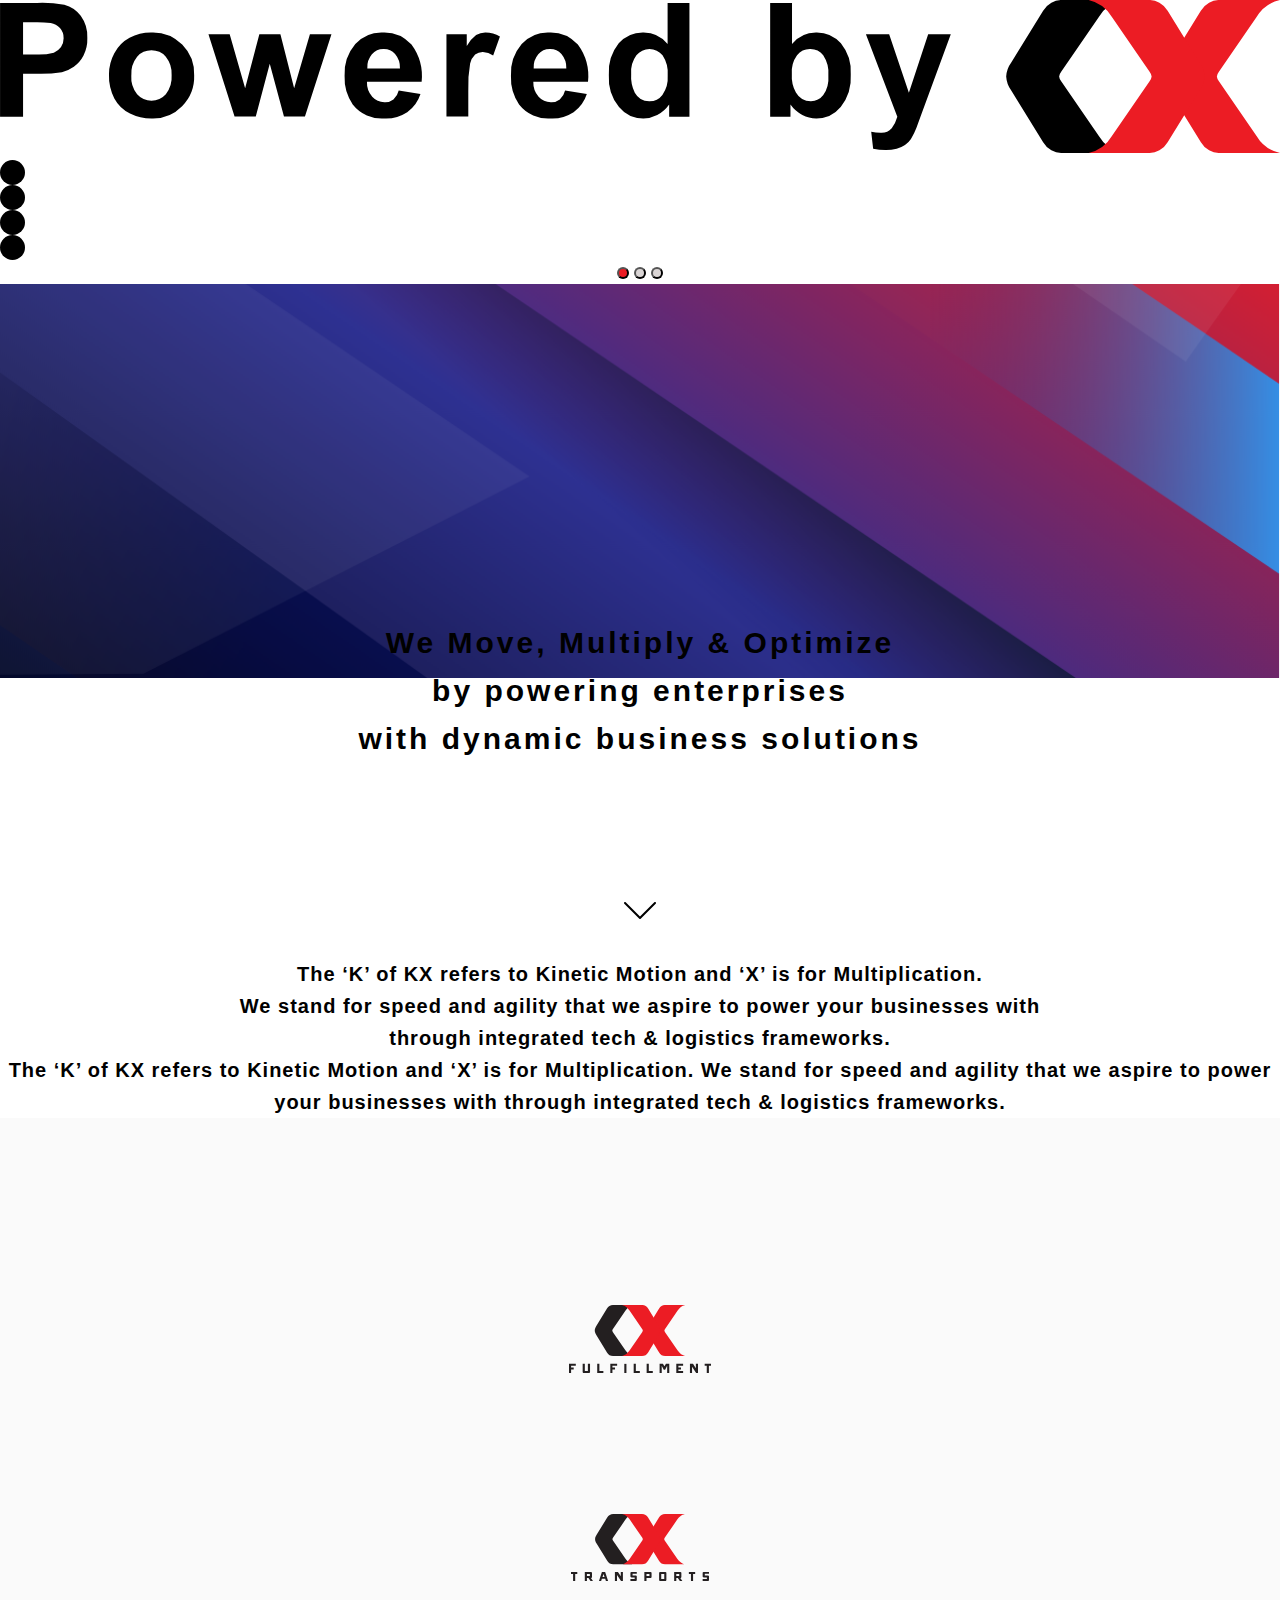
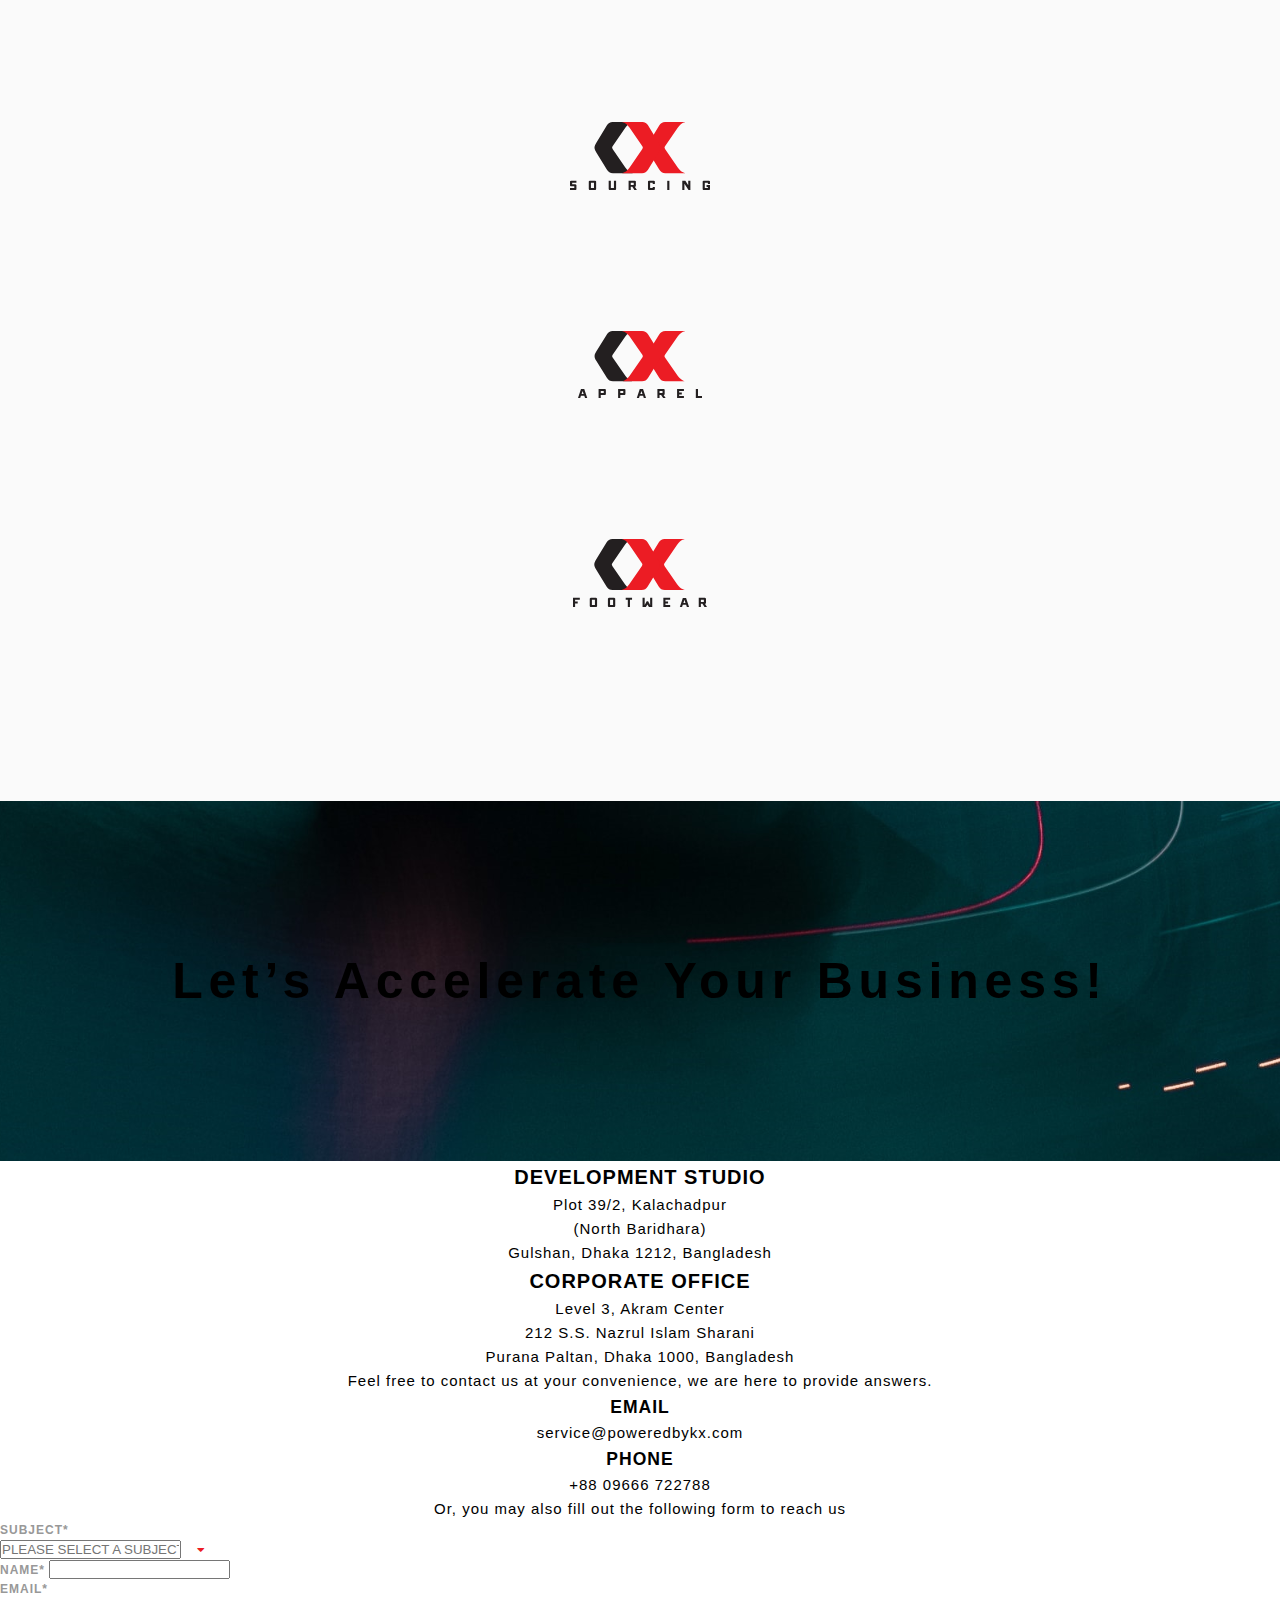
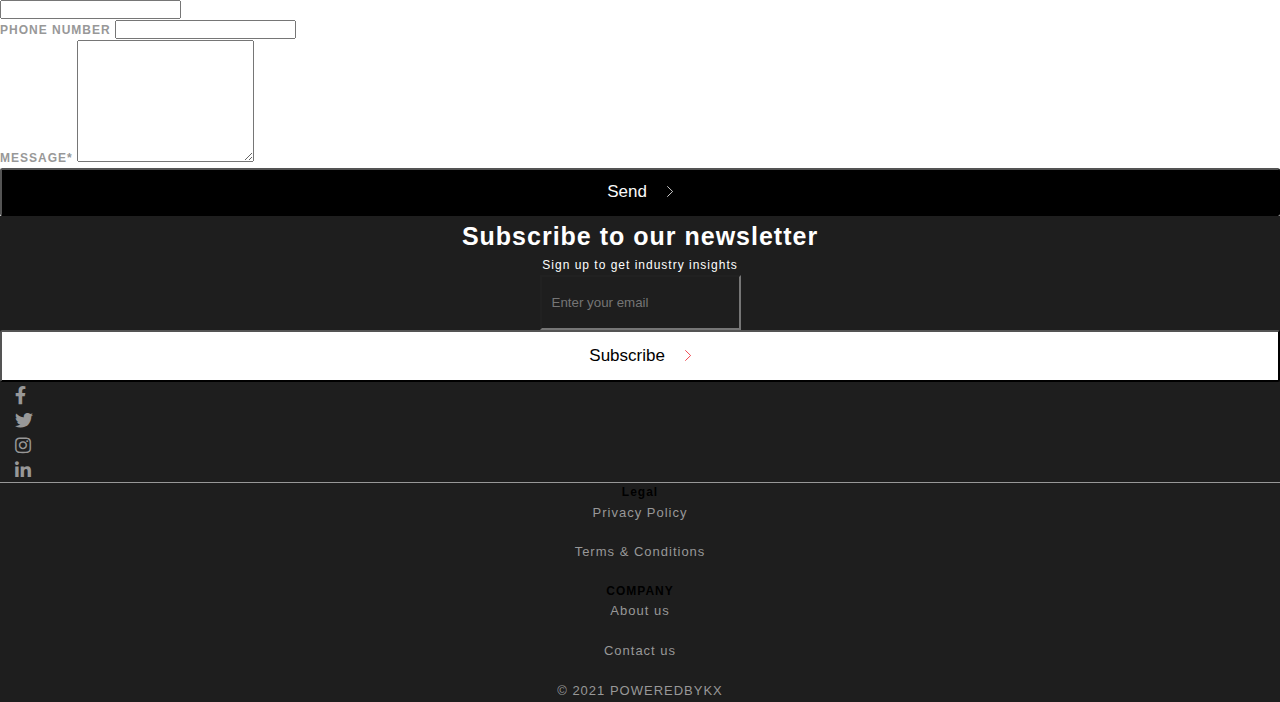
<file: index.html>
<!DOCTYPE html>
<html lang="en">
  <head>
    <meta charset="UTF-8" />
    <meta http-equiv="X-UA-Compatible" content="IE=edge" />
    <meta name="viewport" content="width=device-width, initial-scale=1.0" />
    <title>Powered by kx</title>
    <link rel="icon" href="assets/images/favicon.png" type="image/png">
    <!-- Fontawesome -->
    <link rel="stylesheet" href="assets/css/all.min.css" />
    <!-- Bootstrap CSS -->
    <link
      href="https://cdn.jsdelivr.net/npm/bootstrap@5.0.2/dist/css/bootstrap.min.css"
      rel="stylesheet"
      integrity="sha384-EVSTQN3/azprG1Anm3QDgpJLIm9Nao0Yz1ztcQTwFspd3yD65VohhpuuCOmLASjC"
      crossorigin="anonymous"
    />
    <link rel="stylesheet" href="assets/css/style.css" />
  </head>
  <body>
    <header id="header" class="pt-4 pb-4 pt-sm-5 pb-sm-5 px-3">
      <div class="container">
        <div class="row align-items-center">
          <div class="col-12 col-sm-2">
            <div class="logo-wrapper">
              <a href="/"><img src="assets/images/logo.svg" alt="powered by kx" /></a>
            </div>
          </div>
          <div class="col-6 col-sm-8"></div>
          <div class="col-2 col-sm-2 d-none d-sm-block">
            <div class="social-icon-wrapper">
              <ul
                class="
                  list-unstyled list-inline
                  d-flex
                  justify-content-end
                  align-items-center
                  m-0
                "
              >
                <li class="list-inline-item">
                  <a href="javascript:void">
                    <div class="social-icon bg_black icon_circle">
                      <i class="fab fa-facebook-f text-white"></i></div
                  ></a>
                </li>
                <li class="list-inline-item">
                  <a href="javascript:void">
                    <div class="social-icon bg_black icon_circle">
                      <i class="fab fa-twitter text-white"></i></div
                  ></a>
                </li>
                <li class="list-inline-item">
                  <a href="javascript:void">
                    <div class="social-icon bg_black icon_circle">
                      <i class="fab fa-instagram text-white"></i></div
                  ></a>
                </li>
                <li class="list-inline-item">
                  <a href="javascript:void">
                    <div class="social-icon bg_black icon_circle">
                      <i class="fab fa-linkedin-in text-white"></i></div
                  ></a>
                </li>
              </ul>
            </div>
          </div>
        </div>
      </div>
    </header>
    <!-- #header section -->

    <!-- #hero section  -->
    <section id="hero">
      <div class="container-fluid p-0">
        <div
          id="carouselExampleIndicators"
          class="carousel slide"
          data-bs-ride="carousel"
        >
          <div class="carousel-indicators">
            <button
              type="button"
              data-bs-target="#carouselExampleIndicators"
              data-bs-slide-to="0"
              class="active circle-indicators"
              aria-current="true"
              aria-label="Slide 1"
            ></button>
            <button
              class="circle-indicators"
              type="button"
              data-bs-target="#carouselExampleIndicators"
              data-bs-slide-to="1"
              aria-label="Slide 2"
            ></button>
            <button
              class="circle-indicators"
              type="button"
              data-bs-target="#carouselExampleIndicators"
              data-bs-slide-to="2"
              aria-label="Slide 3"
            ></button>
          </div>
          <div class="carousel-inner">
            <div class="carousel-item active">
              <img
                src="assets/images/slider.png"
                class="d-block w-100"
                alt="..."
              />
              <div class="carousel-caption d-block col-sm-8 m-auto">
                <h5 class="carousel-heading text-bold">We Move, Multiply & Optimize
                 <br> by powering enterprises
                 <br> with dynamic business solutions
                  </h5>
              </div>
            </div>
          </div>
        </div>
        <!-- ./slider  -->
        <!-- scroll down arrow  -->
        <div class="down-arrow">
          <a href="#services">
            <img src="assets/images/down-arrow.svg" alt="" />
          </a>
        </div>
        <!-- down arrow  -->
      </div>
    </section>
    <!-- #hero section  -->

    <!-- brand section  -->
    <section id="brand">
      <div class="container">
        <div class="row pb-5 mx-5 mx-sm-0 gx-5 gx-sm-0">
          <div class="col-12 col-sm-10 col-lg-8 mx-auto">
            <!-- desktop view  -->
            <h2 class="title pb-3 d-none d-sm-block">
              The ‘K’ of <strong>KX</strong> refers to <strong>Kinetic Motion</strong>  and ‘X’ is for <strong>Multiplication</strong>. 
             <br> We stand for speed and agility that we aspire to power your businesses with
             <br>through integrated tech & logistics frameworks. 
            </h2>
            <!-- for mobile view  -->
            <h2 class="title pb-3 d-block d-sm-none">
              The ‘K’ of <strong>KX</strong> refers to <strong>Kinetic Motion</strong>  and ‘X’ is for <strong>Multiplication</strong>. 
              We stand for speed and agility that we aspire to power your businesses
             with through integrated tech & logistics frameworks. 
            </h2>
          </div>
        </div>
      </div>
      <!-- brand logo  -->
      <div class="brand__logo-wrapper" id="services">
        <div class="container">
          <div class="row justify-content-center align-items-stretch mx-4 mx-sm-0">
            <div class="col-6 col-md-6 col-lg-4 border-end border-bottom brand__col-padding">
              <a href="javascript:void"
                ><img
                  src="assets/images/brands/fullfillment.svg"
                  alt="fullfillment"
              /></a>
            </div>
            <div class="col-6 col-md-6 col-lg-4 border-bottom brand__col-padding">
              <a href="javascript:void"
                ><img
                  src="assets/images/brands/transports.svg"
                  alt="transports"
              /></a>
            </div>
          </div>
          <div class="row justify-content-center align-items-center  mx-4 mx-sm-0">
            <div class="order-lg-2 col-7 col-md-7 col-lg-4 border-start border-end  brand__col-padding">
              <a href="javascript:void"
                ><img src="assets/images/brands/sourcing.svg" alt="sourcing"
              /></a>
            </div>
            <div
              class="
                order-lg-1
                col-6 col-md-6 col-lg-4
                brand__col-padding
                border-top 
                border-top-sm-none
              "
            >
              <a href="javascript:void"
                ><img src="assets/images/brands/apparel.svg" alt="apparel"
              /></a>
            </div>
            <div
              class="
                order-lg-3
                col-6
                col-md-6
                brand__col-padding
                col-lg-4
                m-auto m-sm-0
                border-xs-start
                border-top border-top-sm-none
              "
            >
              <a href="javascript:void"
                ><img src="assets/images/brands/footwear.svg" alt="footwear"
              /></a>
            </div>
          </div>
        </div>
      </div>
      <!-- brand logo  -->
    </section>
    <!-- brand section  -->

    <!-- contact section  -->
    <section id="contact">
      <div class="heading-wrapper mb-4">
          <h1 class="heading text-white">Let’s Accelerate Your Business!</h1>
      </div>
      <div class="container pt-sm-5 pb-5">
        <div class="row justify-content-center mb-5 mt-5">
          <div class="col-10 col-sm-6 col-md-6 col-lg-5">
            <h3 class="subtitle text-uppercase pt-5 pb-5">
              DEVELOPMENT STUDIO
            </h3>
            <p>
              Plot 39/2, Kalachadpur <br />
              (North Baridhara) <br />
              Gulshan, Dhaka 1212, Bangladesh
            </p>
          </div>
          <div class="col-10 col-sm-6 col-md-6 col-lg-5">
            <h3 class="subtitle text-uppercase pt-5 pb-5">CORPORATE OFFICE</h3>
            <p>
              Level 3, Akram Center <br />
              212 S.S. Nazrul Islam Sharani <br />
              Purana Paltan, Dhaka 1000, Bangladesh
            </p>
          </div>
        </div>
        <!-- Address end  -->
        <div class="row justify-content-center align-items-center pt-5 mb-5">
          <p class="pb-5 px-5 col-10">
            Feel free to contact us at your convenience, we are here to provide answers.
          </p>
          <div class="col-12 pt-3 pb-3">
            <h3 class="text-bold text-uppercase pb-2">EMAIL</h3>
            <p>service@poweredbykx.com</p>
          </div>
          <div class="col-12 pt-3 pb-3">
            <h3 class="text-bold text-uppercase pb-2">PHONE</h3>
            <p>+88 09666 722788</p>
          </div>
        </div>
        <!-- contact details end  -->
        <!-- contact form  -->
        <div class="row pt-5 mb-5">
          <p class="pb-5 mb-2 px-5 px-sm-0">
            Or, you may also fill out the following form to reach us
          </p>
          <form class="contact-form">
            <div class="row justify-content-center">
              <div class="col-10 col-sm-4 pb-4">
                <label for="formGroupExampleInput" class="form-label text-bold"
                  >Subject*</label
                >
                <div class="input-group mb-3">
                  <input
                    type="text"
                    class="form-control form-control-lg"
                    placeholder="PLEASE SELECT A SUBJECT"
                    aria-label=""
                    aria-describedby="basic-addon2"
                  />
                  <span class="input-group-text squre-input-grp-text" id="basic-addon2">
                    <i class="fa fa-caret-down text-red"></i>
                  </span>
                </div>
              </div>
              <div class="col-10 col-sm-4 pb-4">
                <label for="formGroupExampleInput" class="form-label text-bold"
                  >NAME*</label
                >
                <input
                  type="text"
                  class="form-control form-control-lg"
                  placeholder=""
                  aria-label="Last name"
                />
              </div>
            </div>
            <div class="row justify-content-center pt-4 pt-sm-0">
              <div class="col-10 col-sm-4 pb-4">
                <label for="formGroupExampleInput" class="form-label text-bold"
                  >Email*</label
                >
                <div class="input-group mb-3">
                  <input
                    type="email"
                    class="form-control form-control-lg"
                    placeholder=""
                    aria-label=""
                    aria-describedby="basic-addon2"
                  />
                </div>
              </div>
              <div class="col-10 col-sm-4 pb-4">
                <label for="formGroupExampleInput" class="form-label text-bold"
                  >Phone Number</label
                >
                <input
                  type="text"
                  class="form-control form-control-lg"
                  placeholder=""
                  aria-label="Last name"
                />
              </div>
            </div>
            <div class="row justify-content-center pt-4 pt-sm-0">
              <div class="col-10 col-sm-8">
                <div class="mb-3">
                  <label for="exampleFormControlTextarea1" class="form-label text-bold"
                    >Message*</label
                  >
                  <textarea
                    class="form-control form-control-lg"
                    id="exampleFormControlTextarea1"
                    rows="8"
                  ></textarea>
                </div>
                <div class="col-12 col-sm-5 col-md-3 col-lg-2">
                  <button class="btn btn-black mt-3 mb-2 text-capitalize"
                    >Send
                    <img class="right-arrow" src="assets/images/right-arrow.svg" alt="">
                  </button>
                </div>
              </div>
            </div>
          </form>
        </div>
        <!-- contact form  -->
      </div>
    </section>
    <!-- contact section  -->

    <!-- footer section  -->
    <footer id="footer" class="pt-5 pb-5">
      <div class="container">
        <div class="row justify-content-center">
          <div class="col-10 col-sm-6">
            <!-- Newsletter  -->
            <div class="footer__header">
              <h3 class="title pt-5 pb-5">Subscribe to our newsletter</h3>
              <p class="pb-4">
                Sign up to get industry insights
              </p>
            </div>
            <form>
              <div class="row justify-content-center pt-4">
                <div class="col-10 col-sm-7 col-lg-8">
                  <input
                    type="text"
                    class="form-control form-control-lg"
                    placeholder="Enter your email"
                    aria-label=""
                    aria-describedby="basic-addon2"
                  />
                </div>
                <div class="col-10 col-sm-5 col-lg-4 pt-3 pt-sm-0">
                  <button
                    href="javascript:void"
                    class="btn btn-white text-center"
                    >Subscribe 
                    <img class="right-arrow" src="assets/images/right-arrow-red.svg" alt="">
                  </button>
                </div>
              </div>
            </form>
            <!-- Newsletter  -->

            <!-- footer social icon  -->
            <div class="row justify-content-center mt-5 pb-5 border-bottom">
              <div class="col-10 col-sm-4 pt-5 pb-5">
                <div class="social-icon-wrapper">
                  <ul
                    class="
                      list-unstyled list-inline
                      d-flex
                      justify-content-around
                      align-items-center
                      m-0
                    "
                  >
                    <li class="list-inline-item border-end">
                      <a href="javascript:void">
                        <div class="social-icon">
                          <i class="fab fa-facebook-f text-white"></i></div
                      ></a>
                    </li>
                    <li class="list-inline-item border-end">
                      <a href="javascript:void">
                        <div class="social-icon">
                          <i class="fab fa-twitter text-white"></i></div
                      ></a>
                    </li>
                    <li class="list-inline-item border-end">
                      <a href="javascript:void">
                        <div class="social-icon">
                          <i class="fab fa-instagram text-white"></i></div
                      ></a>
                    </li>
                    <li class="list-inline-item">
                      <a href="javascript:void">
                        <div class="social-icon">
                          <i class="fab fa-linkedin-in text-white"></i></div
                      ></a>
                    </li>
                  </ul>
                </div>
              </div>
            </div>
            <!-- footer social icon  -->

            <!-- footer menu  -->
            <div class="footer-menu">
              <div
                class="
                  row
                  justify-content-around
                  align-items-center
                  mt-5
                  mb-5
                  pt-5
                  pb-5
                "
              >
                <div class="col-10 col-lg-6">
                  <h4 class="text-white text-uppercase pb-5">Legal</h4>
                  <ul class="list-unstyled">
                    <li><a href="javascript:void">Privacy Policy</a></li>
                    <li><a href="javascript:void">Terms & Conditions</a></li>
                  </ul>
                </div>
                <div class="col-10 col-lg-6">
                  <h4 class="text-white text-uppercase pb-5 pt-5 pt-sm-0">
                    COMPANY
                  </h4>
                  <ul class="list-unstyled">
                    <li><a href="javascript:void">About us</a></li>
                    <li><a href="javascript:void">Contact us</a></li>
                  </ul>
                </div>
              </div>
            </div>
            <!-- footer menu  -->
            <!-- footer copyright bar  -->
            <div class="copyright-bar">
              <div class="row justify-content-center">
                <div class="order-3 order-sm-0 col-12 col-sm-4 pb-4 pb-sm-0">
                  <a href="javascript:void">&copy; 2021 poweredbykx</a>
                </div>
              </div>
            </div>
            <!-- footer copyright bar  -->
          </div>
        </div>
      </div>
    </footer>
    <!-- footer section  -->

    <!-- Option 1: Bootstrap Bundle with Popper -->
    <script
      src="https://cdn.jsdelivr.net/npm/bootstrap@5.0.2/dist/js/bootstrap.bundle.min.js"
      integrity="sha384-MrcW6ZMFYlzcLA8Nl+NtUVF0sA7MsXsP1UyJoMp4YLEuNSfAP+JcXn/tWtIaxVXM"
      crossorigin="anonymous"
    ></script>
  </body>
</html>
</file>
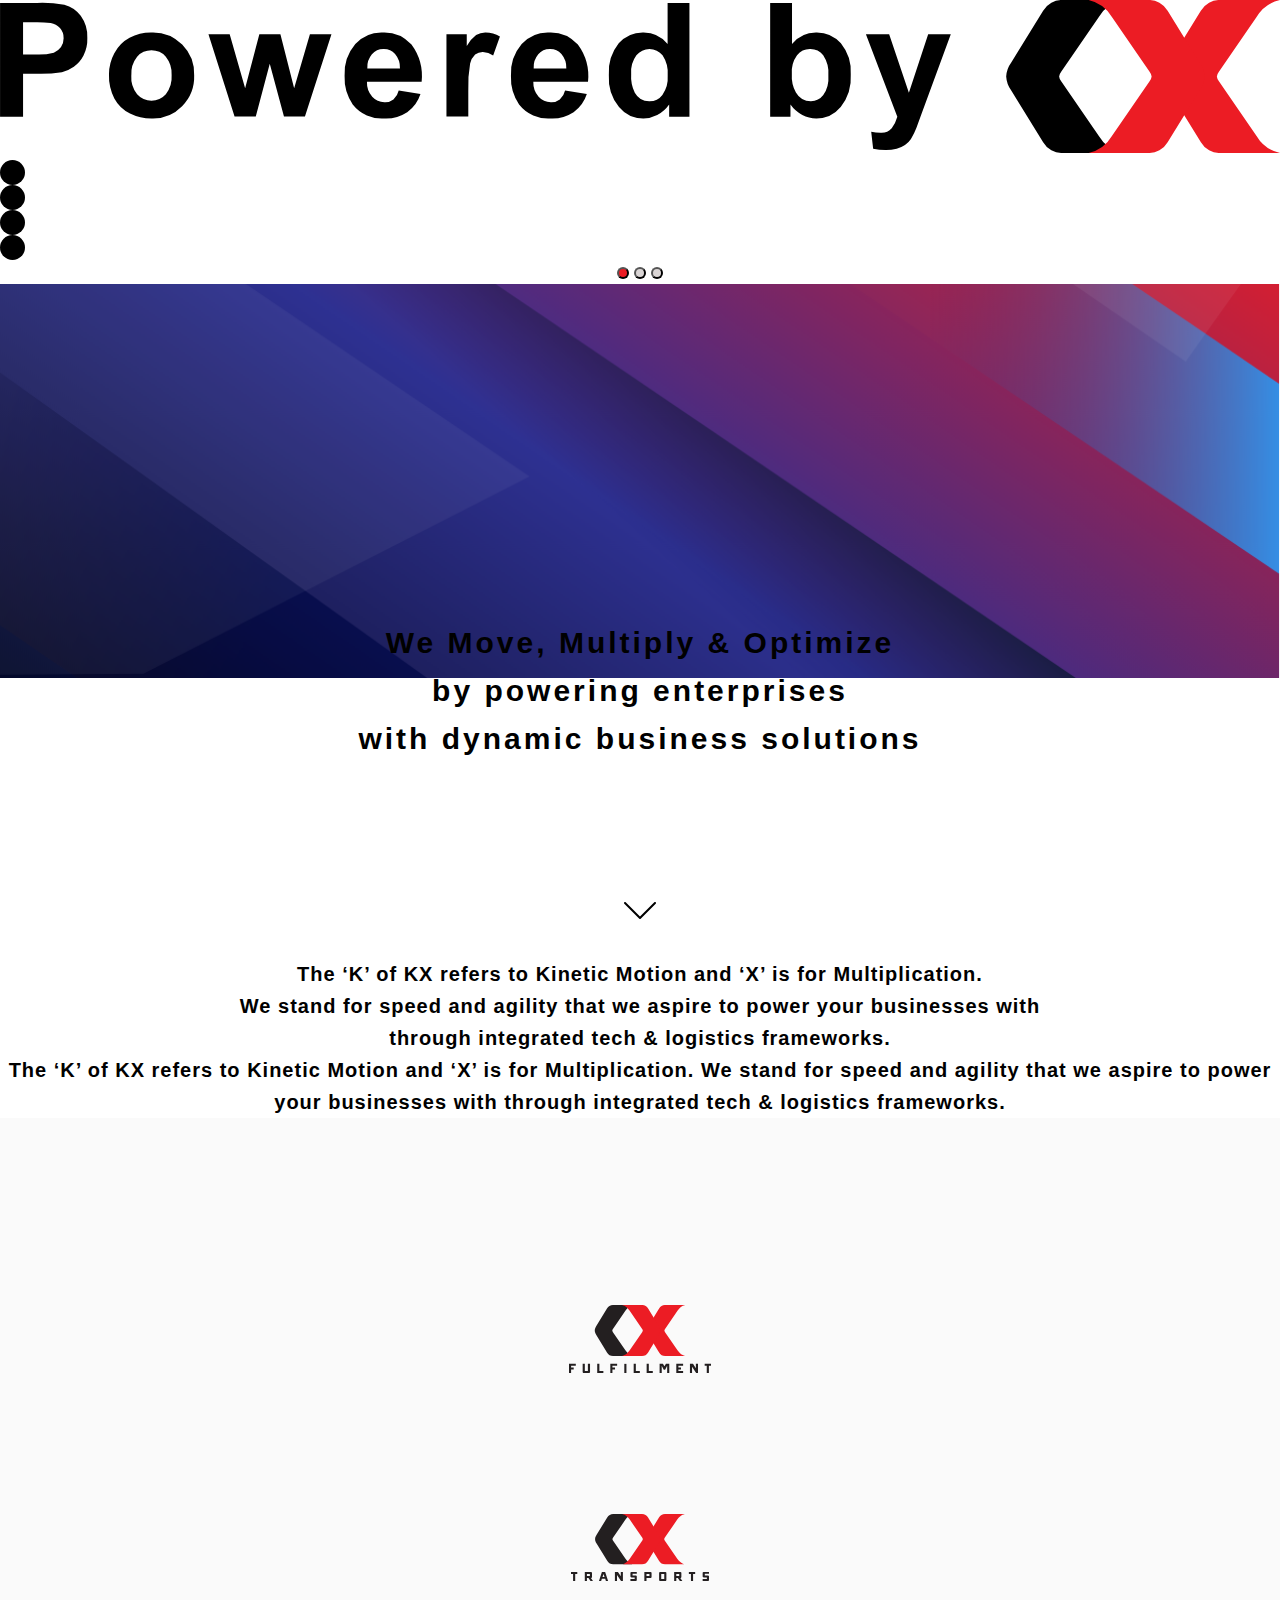
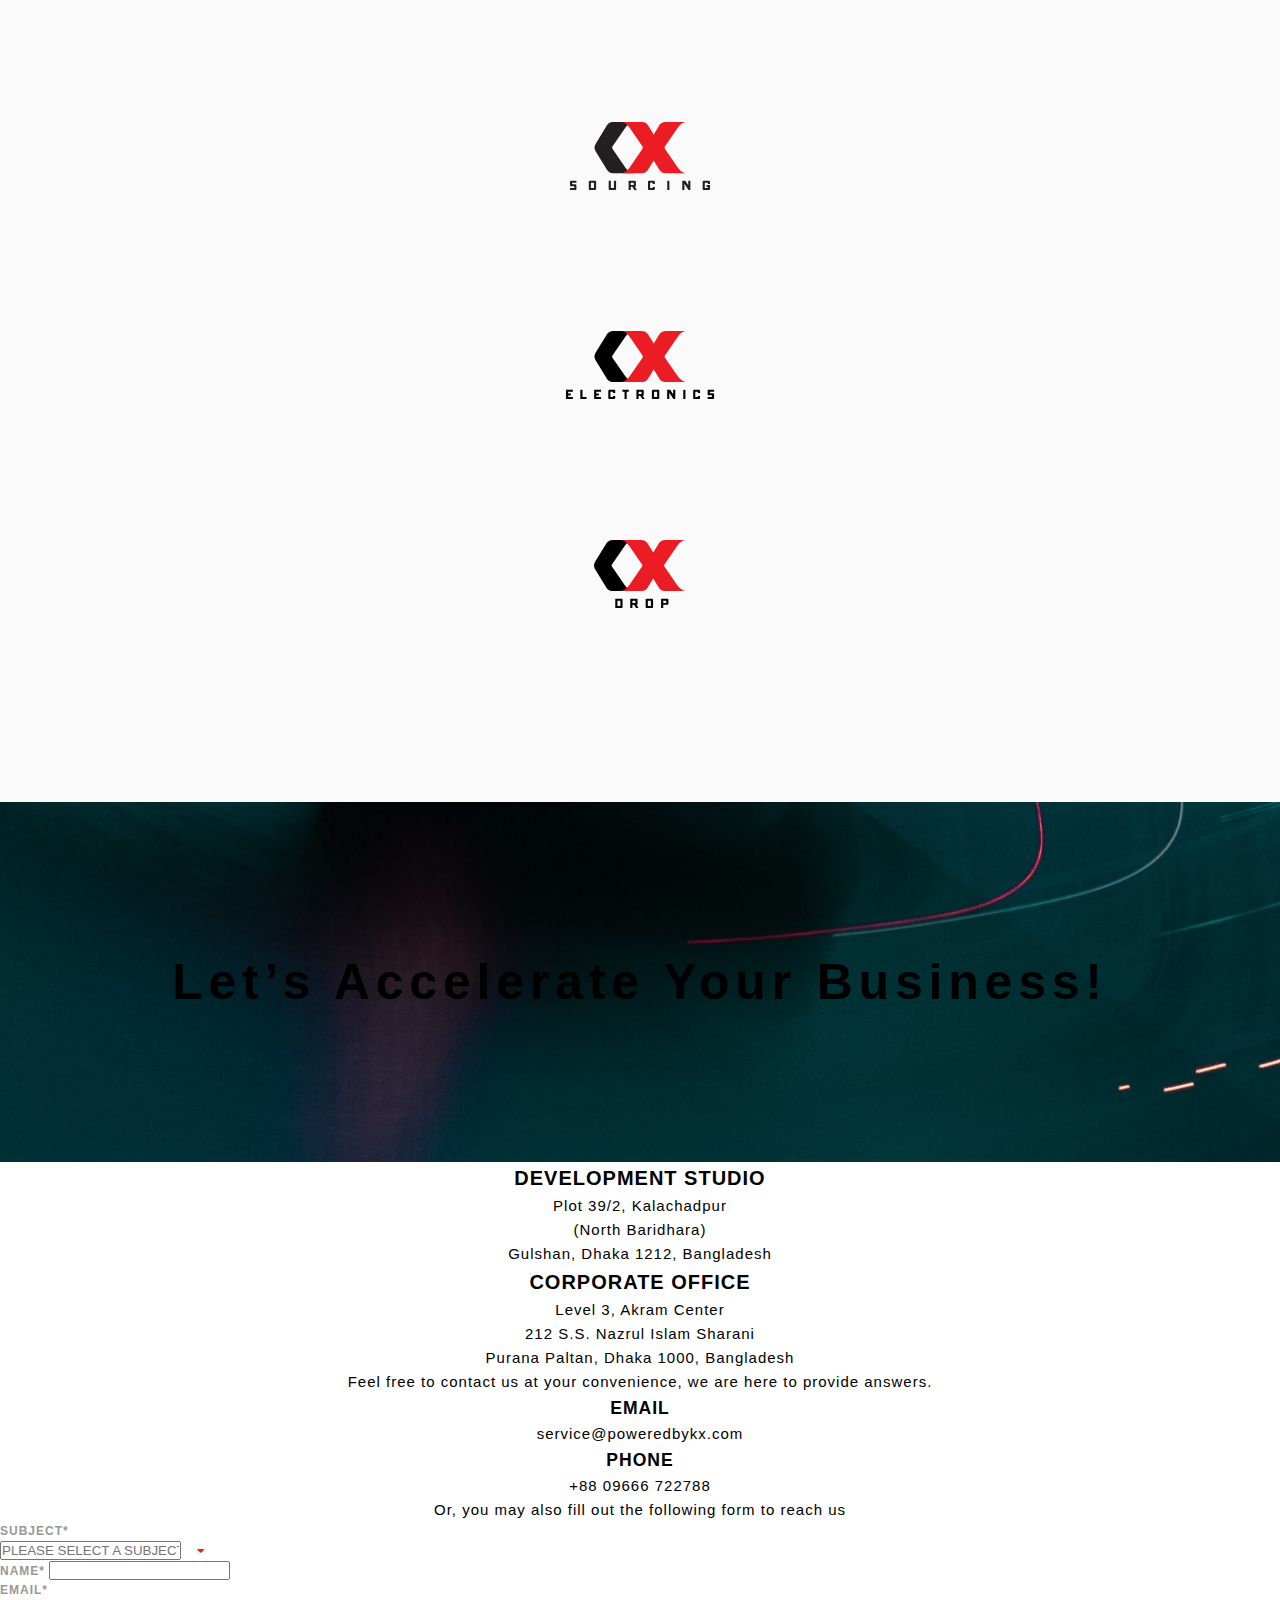
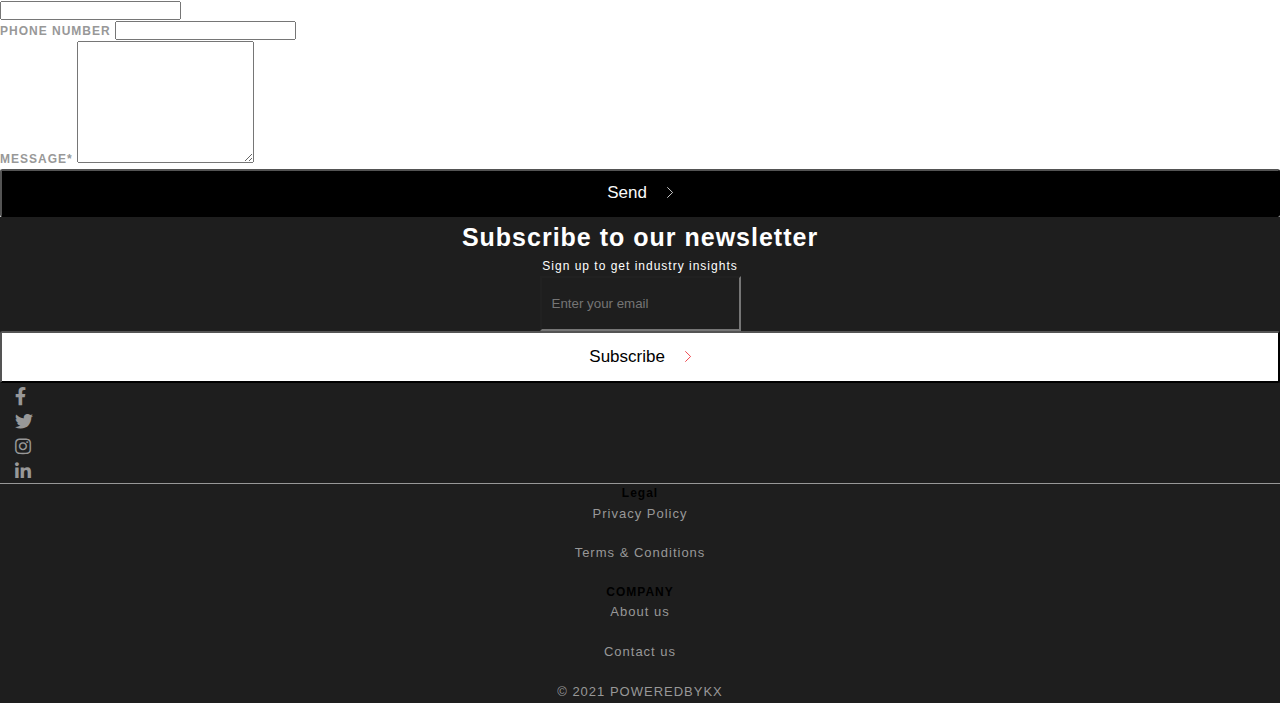
<file: backup.html>
<!DOCTYPE html>
<html lang="en">
  <head>
    <meta charset="UTF-8" />
    <meta http-equiv="X-UA-Compatible" content="IE=edge" />
    <meta name="viewport" content="width=device-width, initial-scale=1.0" />
    <title>Powered by kx</title>
    <link rel="icon" href="assets/images/favicon.png" type="image/png">
    <!-- Fontawesome -->
    <link rel="stylesheet" href="assets/css/all.min.css" />
    <!-- Bootstrap CSS -->
    <link
      href="https://cdn.jsdelivr.net/npm/bootstrap@5.0.2/dist/css/bootstrap.min.css"
      rel="stylesheet"
      integrity="sha384-EVSTQN3/azprG1Anm3QDgpJLIm9Nao0Yz1ztcQTwFspd3yD65VohhpuuCOmLASjC"
      crossorigin="anonymous"
    />
    <link rel="stylesheet" href="assets/css/style.css" />
  </head>
  <body>
    <header id="header" class="pt-4 pb-4 pt-sm-5 pb-sm-5 px-3">
      <div class="container">
        <div class="row align-items-center">
          <div class="col-12 col-sm-2">
            <div class="logo-wrapper">
              <a href="/"><img src="assets/images/logo.svg" alt="powered by kx" /></a>
            </div>
          </div>
          <div class="col-6 col-sm-8"></div>
          <div class="col-2 col-sm-2 d-none d-sm-block">
            <div class="social-icon-wrapper">
              <ul
                class="
                  list-unstyled list-inline
                  d-flex
                  justify-content-end
                  align-items-center
                  m-0
                "
              >
                <li class="list-inline-item">
                  <a href="javascript:void">
                    <div class="social-icon bg_black icon_circle">
                      <i class="fab fa-facebook-f text-white"></i></div
                  ></a>
                </li>
                <li class="list-inline-item">
                  <a href="javascript:void">
                    <div class="social-icon bg_black icon_circle">
                      <i class="fab fa-twitter text-white"></i></div
                  ></a>
                </li>
                <li class="list-inline-item">
                  <a href="javascript:void">
                    <div class="social-icon bg_black icon_circle">
                      <i class="fab fa-instagram text-white"></i></div
                  ></a>
                </li>
                <li class="list-inline-item">
                  <a href="javascript:void">
                    <div class="social-icon bg_black icon_circle">
                      <i class="fab fa-linkedin-in text-white"></i></div
                  ></a>
                </li>
              </ul>
            </div>
          </div>
        </div>
      </div>
    </header>
    <!-- #header section -->

    <!-- #hero section  -->
    <section id="hero">
      <div class="container-fluid p-0">
        <div
          id="carouselExampleIndicators"
          class="carousel slide"
          data-bs-ride="carousel"
        >
          <div class="carousel-indicators">
            <button
              type="button"
              data-bs-target="#carouselExampleIndicators"
              data-bs-slide-to="0"
              class="active circle-indicators"
              aria-current="true"
              aria-label="Slide 1"
            ></button>
            <button
              class="circle-indicators"
              type="button"
              data-bs-target="#carouselExampleIndicators"
              data-bs-slide-to="1"
              aria-label="Slide 2"
            ></button>
            <button
              class="circle-indicators"
              type="button"
              data-bs-target="#carouselExampleIndicators"
              data-bs-slide-to="2"
              aria-label="Slide 3"
            ></button>
          </div>
          <div class="carousel-inner">
            <div class="carousel-item active">
              <img
                src="assets/images/slider.png"
                class="d-block w-100"
                alt="..."
              />
              <div class="carousel-caption d-block col-sm-8 m-auto">
                <h5 class="carousel-heading text-bold">We Move, Multiply & Optimize
                 <br> by powering enterprises
                 <br> with dynamic business solutions
                  </h5>
              </div>
            </div>
          </div>
        </div>
        <!-- ./slider  -->
        <!-- scroll down arrow  -->
        <div class="down-arrow">
          <a href="#services">
            <img src="assets/images/down-arrow.svg" alt="" />
          </a>
        </div>
        <!-- down arrow  -->
      </div>
    </section>
    <!-- #hero section  -->

    <!-- brand section  -->
    <section id="brand">
      <div class="container">
        <div class="row pb-5 mx-5 mx-sm-0 gx-5 gx-sm-0">
          <div class="col-12 col-sm-10 col-lg-8 mx-auto">
            <!-- desktop view  -->
            <h2 class="title pb-3 d-none d-sm-block">
              The ‘K’ of <strong>KX</strong> refers to <strong>Kinetic Motion</strong>  and ‘X’ is for <strong>Multiplication</strong>. 
             <br> We stand for speed and agility that we aspire to power your businesses with
             <br>through integrated tech & logistics frameworks. 
            </h2>
            <!-- for mobile view  -->
            <h2 class="title pb-3 d-block d-sm-none">
              The ‘K’ of <strong>KX</strong> refers to <strong>Kinetic Motion</strong>  and ‘X’ is for <strong>Multiplication</strong>. 
              We stand for speed and agility that we aspire to power your businesses
             with through integrated tech & logistics frameworks. 
            </h2>
          </div>
        </div>
      </div>
      <!-- brand logo  -->
      <div class="brand__logo-wrapper" id="services">
        <div class="container">
          <div class="row justify-content-center align-items-stretch mx-4 mx-sm-0">
            <div class="col-6 col-md-6 col-lg-4 border-end border-bottom brand__col-padding">
              <a href="javascript:void"
                ><img
                  src="assets/images/brands/fullfillment.svg"
                  alt="fullfillment"
              /></a>
            </div>
            <div class="col-6 col-md-6 col-lg-4 border-bottom brand__col-padding">
              <a href="javascript:void"
                ><img
                  src="assets/images/brands/transports.svg"
                  alt="transports"
              /></a>
            </div>
          </div>
          <div class="row justify-content-center align-items-center  mx-4 mx-sm-0">
            <div class="order-lg-2 col-7 col-md-7 col-lg-4 border-start border-end  brand__col-padding">
              <a href="javascript:void"
                ><img src="assets/images/brands/sourcing.svg" alt="sourcing"
              /></a>
            </div>
            <div
              class="
                order-lg-1
                col-6 col-md-6 col-lg-4
                brand__col-padding
                border-top 
                border-top-sm-none
              "
            >
              <a href="javascript:void"
                ><img src="assets/images/brands/electronics.svg" alt="apparel"
              /></a>
            </div>
            <div
              class="
                order-lg-3
                col-6
                col-md-6
                brand__col-padding
                col-lg-4
                m-auto m-sm-0
                border-xs-start
                border-top border-top-sm-none
              "
            >
              <a href="javascript:void"
                ><img src="assets/images/brands/drop.svg" alt="footwear"
              /></a>
            </div>
          </div>
        </div>
      </div>
      <!-- brand logo  -->
    </section>
    <!-- brand section  -->

    <!-- contact section  -->
    <section id="contact">
      <div class="heading-wrapper mb-4">
          <h1 class="heading text-white">Let’s Accelerate Your Business!</h1>
      </div>
      <div class="container pt-sm-5 pb-5">
        <div class="row justify-content-center mb-5 mt-5">
          <div class="col-10 col-sm-6 col-md-6 col-lg-5">
            <h3 class="subtitle text-uppercase pt-5 pb-5">
              DEVELOPMENT STUDIO
            </h3>
            <p>
              Plot 39/2, Kalachadpur <br />
              (North Baridhara) <br />
              Gulshan, Dhaka 1212, Bangladesh
            </p>
          </div>
          <div class="col-10 col-sm-6 col-md-6 col-lg-5">
            <h3 class="subtitle text-uppercase pt-5 pb-5">CORPORATE OFFICE</h3>
            <p>
              Level 3, Akram Center <br />
              212 S.S. Nazrul Islam Sharani <br />
              Purana Paltan, Dhaka 1000, Bangladesh
            </p>
          </div>
        </div>
        <!-- Address end  -->
        <div class="row justify-content-center align-items-center pt-5 mb-5">
          <p class="pb-5 px-5 col-10">
            Feel free to contact us at your convenience, we are here to provide answers.
          </p>
          <div class="col-12 pt-3 pb-3">
            <h3 class="text-bold text-uppercase pb-2">EMAIL</h3>
            <p>service@poweredbykx.com</p>
          </div>
          <div class="col-12 pt-3 pb-3">
            <h3 class="text-bold text-uppercase pb-2">PHONE</h3>
            <p>+88 09666 722788</p>
          </div>
        </div>
        <!-- contact details end  -->
        <!-- contact form  -->
        <div class="row pt-5 mb-5">
          <p class="pb-5 mb-2 px-5 px-sm-0">
            Or, you may also fill out the following form to reach us
          </p>
          <form class="contact-form">
            <div class="row justify-content-center">
              <div class="col-10 col-sm-4 pb-4">
                <label for="formGroupExampleInput" class="form-label text-bold"
                  >Subject*</label
                >
                <div class="input-group mb-3">
                  <input
                    type="text"
                    class="form-control form-control-lg"
                    placeholder="PLEASE SELECT A SUBJECT"
                    aria-label=""
                    aria-describedby="basic-addon2"
                  />
                  <span class="input-group-text squre-input-grp-text" id="basic-addon2">
                    <i class="fa fa-caret-down text-red"></i>
                  </span>
                </div>
              </div>
              <div class="col-10 col-sm-4 pb-4">
                <label for="formGroupExampleInput" class="form-label text-bold"
                  >NAME*</label
                >
                <input
                  type="text"
                  class="form-control form-control-lg"
                  placeholder=""
                  aria-label="Last name"
                />
              </div>
            </div>
            <div class="row justify-content-center pt-4 pt-sm-0">
              <div class="col-10 col-sm-4 pb-4">
                <label for="formGroupExampleInput" class="form-label text-bold"
                  >Email*</label
                >
                <div class="input-group mb-3">
                  <input
                    type="email"
                    class="form-control form-control-lg"
                    placeholder=""
                    aria-label=""
                    aria-describedby="basic-addon2"
                  />
                </div>
              </div>
              <div class="col-10 col-sm-4 pb-4">
                <label for="formGroupExampleInput" class="form-label text-bold"
                  >Phone Number</label
                >
                <input
                  type="text"
                  class="form-control form-control-lg"
                  placeholder=""
                  aria-label="Last name"
                />
              </div>
            </div>
            <div class="row justify-content-center pt-4 pt-sm-0">
              <div class="col-10 col-sm-8">
                <div class="mb-3">
                  <label for="exampleFormControlTextarea1" class="form-label text-bold"
                    >Message*</label
                  >
                  <textarea
                    class="form-control form-control-lg"
                    id="exampleFormControlTextarea1"
                    rows="8"
                  ></textarea>
                </div>
                <div class="col-12 col-sm-5 col-md-3 col-lg-2">
                  <button class="btn btn-black mt-3 mb-2 text-capitalize"
                    >Send
                    <img class="right-arrow" src="assets/images/right-arrow.svg" alt="">
                  </button>
                </div>
              </div>
            </div>
          </form>
        </div>
        <!-- contact form  -->
      </div>
    </section>
    <!-- contact section  -->

    <!-- footer section  -->
    <footer id="footer" class="pt-5 pb-5">
      <div class="container">
        <div class="row justify-content-center">
          <div class="col-10 col-sm-6">
            <!-- Newsletter  -->
            <div class="footer__header">
              <h3 class="title pt-5 pb-5">Subscribe to our newsletter</h3>
              <p class="pb-4">
                Sign up to get industry insights
              </p>
            </div>
            <form method="post" action="subscriberform.php">
              <div class="row justify-content-center pt-4">
                <div class="col-10 col-sm-7 col-lg-8">
                  <input
                    type="text"
                    name="email"
                    class="form-control form-control-lg"
                    placeholder="Enter your email"
                    aria-label=""
                    aria-describedby="basic-addon2"
                  />
                </div>
                <div class="col-10 col-sm-5 col-lg-4 pt-3 pt-sm-0">
                  <button
                    type="submit"
                    class="btn btn-white text-center"
                    >Subscribe 
                    <img class="right-arrow" src="assets/images/right-arrow-red.svg" alt="">
                  </button>
                </div>
              </div>
            </form>
            <!-- Newsletter  -->

            <!-- footer social icon  -->
            <div class="row justify-content-center mt-5 pb-5 border-bottom">
              <div class="col-10 col-sm-4 pt-5 pb-5">
                <div class="social-icon-wrapper">
                  <ul
                    class="
                      list-unstyled list-inline
                      d-flex
                      justify-content-around
                      align-items-center
                      m-0
                    "
                  >
                    <li class="list-inline-item border-end">
                      <a href="javascript:void">
                        <div class="social-icon">
                          <i class="fab fa-facebook-f text-white"></i></div
                      ></a>
                    </li>
                    <li class="list-inline-item border-end">
                      <a href="javascript:void">
                        <div class="social-icon">
                          <i class="fab fa-twitter text-white"></i></div
                      ></a>
                    </li>
                    <li class="list-inline-item border-end">
                      <a href="javascript:void">
                        <div class="social-icon">
                          <i class="fab fa-instagram text-white"></i></div
                      ></a>
                    </li>
                    <li class="list-inline-item">
                      <a href="javascript:void">
                        <div class="social-icon">
                          <i class="fab fa-linkedin-in text-white"></i></div
                      ></a>
                    </li>
                  </ul>
                </div>
              </div>
            </div>
            <!-- footer social icon  -->

            <!-- footer menu  -->
            <div class="footer-menu">
              <div
                class="
                  row
                  justify-content-around
                  align-items-center
                  mt-5
                  mb-5
                  pt-5
                  pb-5
                "
              >
                <div class="col-10 col-lg-6">
                  <h4 class="text-white text-uppercase pb-5">Legal</h4>
                  <ul class="list-unstyled">
                    <li><a href="javascript:void">Privacy Policy</a></li>
                    <li><a href="javascript:void">Terms & Conditions</a></li>
                  </ul>
                </div>
                <div class="col-10 col-lg-6">
                  <h4 class="text-white text-uppercase pb-5 pt-5 pt-sm-0">
                    COMPANY
                  </h4>
                  <ul class="list-unstyled">
                    <li><a href="javascript:void">About us</a></li>
                    <li><a href="javascript:void">Contact us</a></li>
                  </ul>
                </div>
              </div>
            </div>
            <!-- footer menu  -->
            <!-- footer copyright bar  -->
            <div class="copyright-bar">
              <div class="row justify-content-center">
                <div class="order-3 order-sm-0 col-12 col-sm-4 pb-4 pb-sm-0">
                  <a href="javascript:void">&copy; 2021 poweredbykx</a>
                </div>
              </div>
            </div>
            <!-- footer copyright bar  -->
          </div>
        </div>
      </div>
    </footer>
    <!-- footer section  -->

    <!-- Option 1: Bootstrap Bundle with Popper -->
    <script
      src="https://cdn.jsdelivr.net/npm/bootstrap@5.0.2/dist/js/bootstrap.bundle.min.js"
      integrity="sha384-MrcW6ZMFYlzcLA8Nl+NtUVF0sA7MsXsP1UyJoMp4YLEuNSfAP+JcXn/tWtIaxVXM"
      crossorigin="anonymous"
    ></script>
  </body>
</html>
</file>
<file: assets/css/style.css>
:root {
    /* font size 10pt to rem conversion  */
    /* font-size: 83.33%; */
    font-size: 62.5%;
    --black: #000000;
    --white: #FFFFFF; 
    --red: #EC1C24;
    --deep-black: #1E1E1E;
    --light-gray: #FAFAFA;
    --gray: #989898;
}
* {
    box-sizing: border-box;
    margin: 0;
    padding: 0;  
}
html {
    scroll-behavior: smooth;
  }
h1, h2, h3, h4, h5, h6, p, ul {
    margin: 0;
}
body {
    font-family: Arial, Helvetica, sans-serif;
    font-size: 1.5rem;
    text-align: center;
    letter-spacing: .1rem;
    line-height: 1.6;
}
a {
    color: var(--black);
    text-decoration: none;
}
a:hover {
    color: var(--black);
}
img {
    width: 100%;
}
@media only screen and (max-width: 600px) {
    img {
        width: auto;
    }
    .logo-wrapper img {
        min-height: 1.8rem;
    }
}

/* All Common CSS  */
.title {
    font-size: 2rem;
    line-height: 1.6;
    letter-spacing: 0.1rem;
}
.subtitle {
    font-size: 2rem;
    line-height: 1.6;
    letter-spacing: 0.1rem;
}
.heading {
    font-size: 5rem;
    line-height: 1.6;
    letter-spacing: 0.58rem;
}
.sub-heading {
    font-size: 3rem;
    line-height: 1.6;
    letter-spacing: 0.1rem;
}
.body2 {
    font-size: 1.2rem;
    line-height: 1.6;
    letter-spacing: 0.1rem;
}
.text-bold {
    font-weight: bold;
}
.text-red {
    color: var(--red);
}
.text-gray {
    color: var(--gray);
}
.bg_black {
    background-color: var(--black);
}
.bg_deep-black {
    background-color: var(--deep-black);
}
.bg_white {
    background-color: var(--black);
}
.bg_light-gray {
    background-color: var(--light-gray);
}
.icon {
    color: var(--white);
}
.icon_circle{
    border-radius: 50%;
    background-color: var(--black);
}
.btn-white, .btn-white:hover{
    color: var(--black) !important;
    background-color: var(--white);
    padding: 1.4rem 1rem; 
    border-radius: .25rem;
    font-size: 1.7rem !important;
    width: 100%;
}
.btn-black, .btn-black:hover{
    color: var(--light-gray);
    background-color: var(--black);
    padding: 1.2rem 1rem; 
    border-radius: .25rem;
    font-size: 1.7rem;
    width: 100%;
}
.right-arrow{
    width: .6rem;
    margin-top: auto;
    margin-bottom: auto;
    margin-left: 1.5rem;
}
/* header section  */
.social-icon {
    width: 2.5rem;
    height: 2.5rem;
    font-size: 1.4rem;
    display: flex;
    justify-content: center;
    align-items: center;
}
.social-icon:hover  {
    background-color: var(--red);
    transition: 0.4s;
}

/* hero section  */
.carousel-heading{
    font-size: 3rem;
    letter-spacing: .3rem;
}
.carousel-caption {
    transform: translateY(-50%);
    bottom: 0;
    top: 55%;
}
.carousel-indicators {
    bottom: -4rem;
}
.circle-indicators {
    border-radius: 50%;
    width: 1.2rem !important;
    height: 1.2rem !important;
    background-color: #dad5d5 !important;
}
.carousel-indicators > .active {
    background-color: var(--red) !important;
}
.down-arrow {
    display: flex;
    justify-content: center;
    align-items: center;
    font-size: 3rem;
    padding-top: 5rem;
    padding-bottom: 2.5rem;
}
#hero .carousel-item img {
    min-height: 400px;
}

@media only screen and (max-width: 600px) {
    #hero .sub-heading {
        font-size: 1.5rem;
    }
    #hero .carousel-item img {
        min-height: 250px;
    }
    .carousel-heading{
        font-size: 1.3rem;
        letter-spacing: .13rem;
    }    
    .carousel-caption {
        top: 56%;
    }
}

/* brand section  */
.brand__logo-wrapper {
    background-color: var(--light-gray);
    padding-top: 12rem;
    padding-bottom: 12rem;
}
.brand__logo-wrapper img {
    width: auto;
}
.brand__col-padding {
    padding: 6.7rem 8.6rem;
}
.brand__logo-wrapper .border-top-sm-none {
    border-top: 0px solid #dee2e6!important;
}

@media only screen and (max-width: 1200px) {
    .brand__logo-wrapper .border-top {
        border-top: 1px solid #dee2e6!important;
    }    
    .brand__logo-wrapper .border-xs-start {
        border-left: 1px solid #dee2e6!important;
    }

    #brand .title {
        font-size: 1.3rem;
    }
}
@media only screen and (max-width: 600px) {
    .brand__logo-wrapper {
        padding-top: 5rem;
        padding-bottom: 5rem;
    }
    .brand__logo-wrapper img {
        max-width: auto;
        max-height: 35px;

    }
    .brand__logo-wrapper .border-xs-bottom {
        border-bottom: 1px solid #dee2e6!important;
    }
    .brand__logo-wrapper .border-xs-end {
        border-right: 1px solid #dee2e6!important;
    }
    .brand__logo-wrapper .border-xs-start {
        border-left: 1px solid #dee2e6!important;
    }
    .brand__logo-wrapper .border-top {
        border-top: 1px solid #dee2e6!important;
    } 

    #brand .title {
        font-size: 1.4rem;
    }
    .brand__col-padding {
        padding: 3.5rem 4.5rem;
    }
}

/* contact section  */
.heading-wrapper {    
    background: url(../images/bg-contact-us@2x.png) no-repeat top;
    min-height: 36rem;
    display: flex;
    justify-content: center;
    align-items: center;
}

.contact-form {
    text-align: left;
    font-size: 1.2rem;
    color: var(--gray);
    text-transform: uppercase;
}
.form-control:focus {
    color: var(--gray);
    background-color: #fff;
    border-color: var(--gray);
    outline: 0;
    box-shadow: 0 0 0 0 rgb(112 112 112 / 25%);
}
.input-group-text {
    background-color: var(--white);
}
.squre-input-grp-text {
    padding: .375rem 1.2rem;
}
@media only screen and (max-width: 992px) {
    .heading-wrapper .heading {
        font-size: 3rem;
        letter-spacing: .35rem;
        padding: 0 5rem;
    }
}
@media only screen and (max-width: 600px) {
    .contact-form {
        text-align: center;
    }
    .heading-wrapper {    
        background: url(../images/contact-bg-mbl@2x.png) top no-repeat;
    }
    .heading-wrapper .heading {
        font-size: 3rem;
        letter-spacing: .35rem;
        padding: 0 4rem;
    }
}

/* footer section  */
#footer {
    background-color: var(--deep-black);
    font-size: 1.2rem;
}
.footer__header {
    color: var(--white);
}
.footer__header .title{
    font-size: 2.5rem;
}
#footer .form-control-lg {
    padding: 1.8rem 1rem;
}
#footer .form-control {
    background-color: var(--deep-black);
    color: var(--gray);
}
#footer .social-icon {
    font-size: 1.8rem;
    display: flex;
    justify-content: flex-start;
    align-items: center;
    padding-right: 3.5rem;
    padding-left: 1.5rem;
}
#footer .social-icon:hover  {
    background-color: var(--deep-black);
}
#footer .border-bottom {
    border-bottom: .5px solid #989898!important;
}
#footer a {
    color: var(--gray);
    font-size: 1.3rem;
}
.footer-menu ul li {
    padding-bottom: 1.9rem; 
}
.copyright-bar {
    text-transform: uppercase;
}

@media only screen and (max-width: 600px) {
    #footer .social-icon {
        padding-right: 4.5rem;
        padding-left: 2.5rem;
    }
    .footer__header .title {
        padding: 0 5rem;
    }
}

input::-webkit-outer-spin-button,
input::-webkit-inner-spin-button {
    /* display: none; <- Crashes Chrome on hover */
    -webkit-appearance: none;
    margin: 0; /* <-- Apparently some margin are still there even though it's hidden */
}

input[type=number] {
    -moz-appearance:textfield; /* Firefox */
}
</file>
